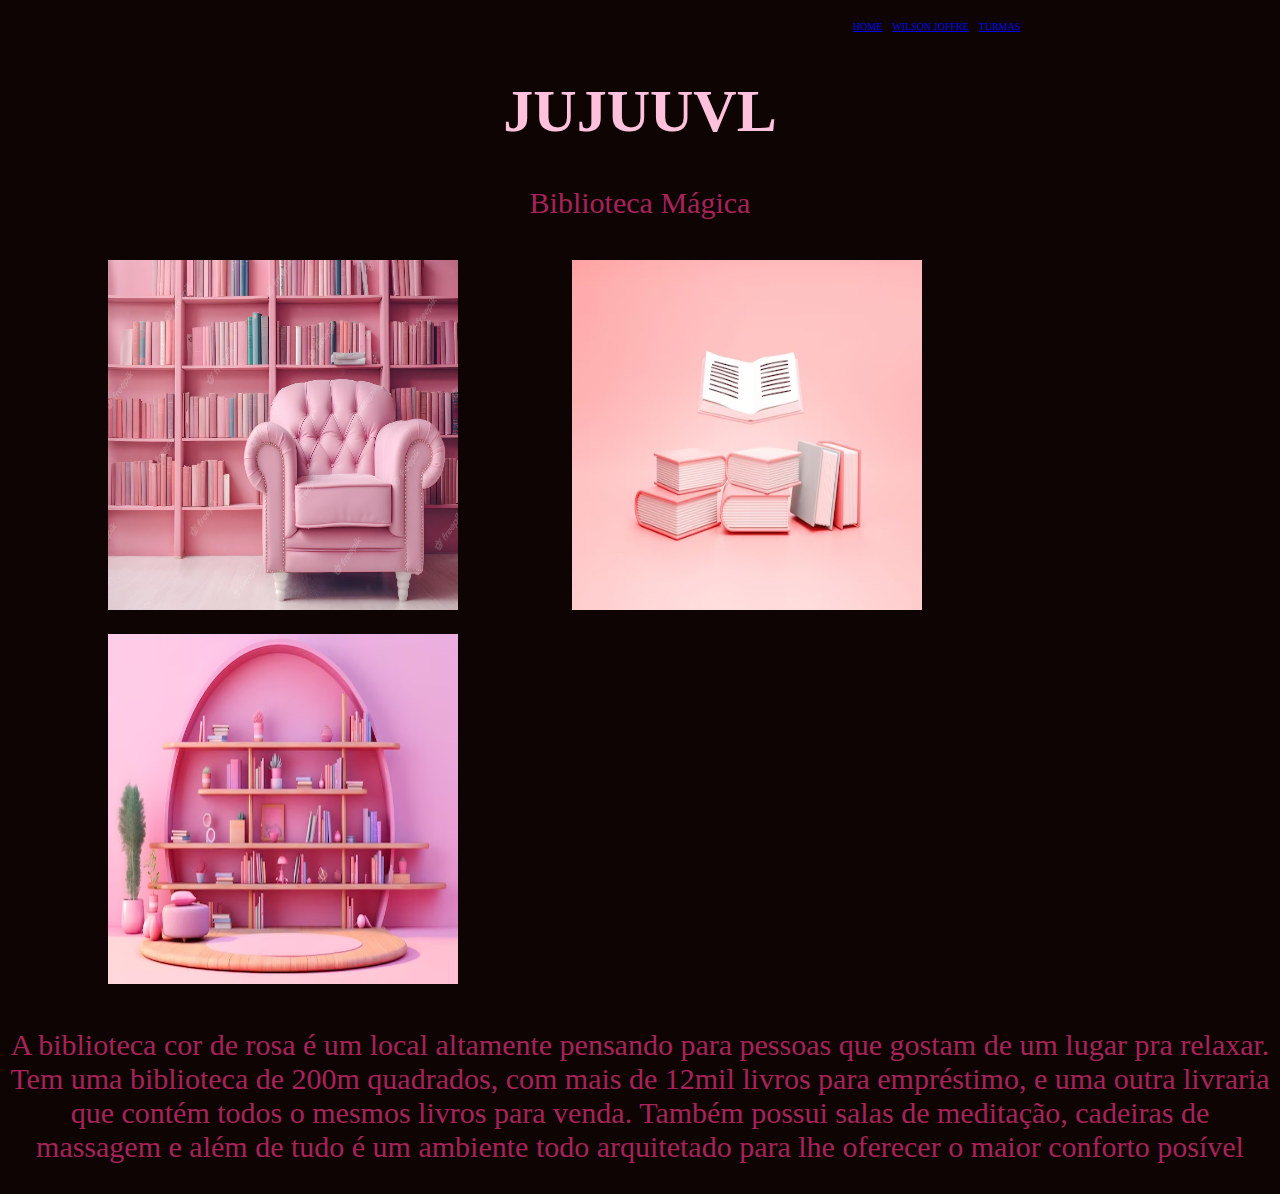
<file: index.html>
<!DOCTYPE html>
<html lang="port-br">
<head>
    <meta charset="UTF-8">
    <meta name="viewport" content="width=device-width, initial-scale=1.0">
    <title>Document</title>
    <title>Produtos - Barbearia Alura</title>
<link rel=”stylesheet” href=”reset.css”>
    <link rel="stylesheet" href="style.css">
</head>
<body>
    <header class="inicio">
        <ul class="lista_cabecalho">
            <li class="item_lista_cabecalho"><a href="index.html">home</a> </li>
            <li class="item_lista_cabecalho"><a href="livros.html">Wilson Joffre</a> </li>
            <li class="item_lista_cabecalho"><a href="compras.html">Turmas</a> </li>
        </ul>
    </header>
        
    <h1>JUJUUVL</h1>
    <p>Biblioteca Mágica</p>
    
<img src="cadeirarosa.avif" alt="">
<img src="livrosrosa.avif" alt="">
<img src="bibliotecacorderosa.avif" alt="">
<p>A biblioteca cor de rosa é um local altamente pensando para pessoas que gostam de um lugar pra relaxar. 
    Tem uma biblioteca de 200m quadrados, com mais de 12mil livros para empréstimo, e uma outra livraria que contém todos o mesmos livros para venda.
Também possui salas de meditação, cadeiras de massagem e além de tudo é um ambiente todo arquitetado para lhe oferecer o maior conforto posível</p>
</body>
</html>
</file>
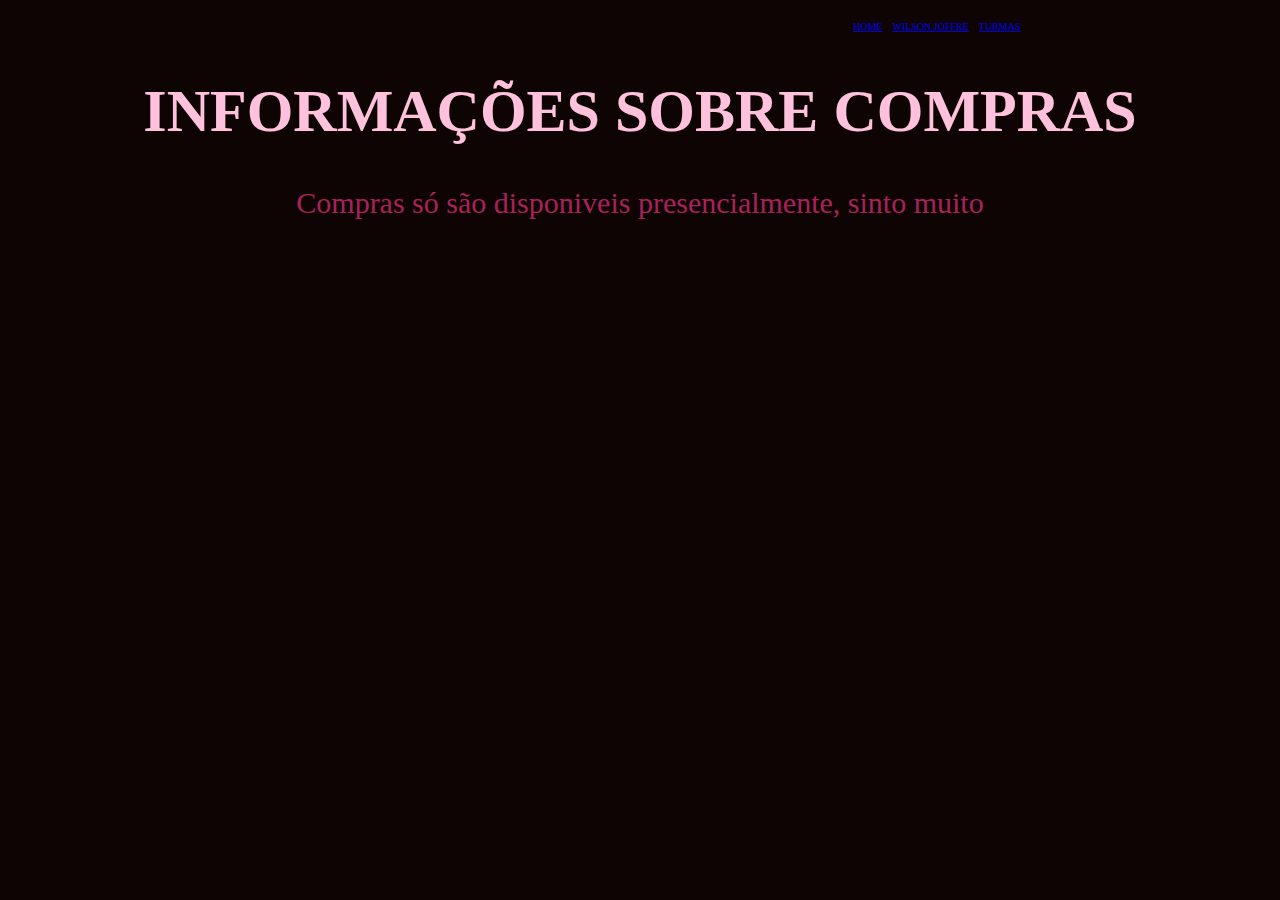
<file: compras.html>
<!DOCTYPE html>
<html lang="port-br">
<head>
    <meta charset="UTF-8">
    <meta name="viewport" content="width=device-width, initial-scale=1.0">
    <title>Document</title>
    <link rel="stylesheet" href="style.css">
</head>
<body>
    <header class="inicio">
        <ul class="lista_cabecalho">
            <li class="item_lista_cabecalho"><a href="index.html">home</a> </li>
            <li class="item_lista_cabecalho"><a href="livros.html">Wilson Joffre</a> </li>
            <li class="item_lista_cabecalho"><a href="compras.html">Turmas</a> </li>
        </ul>
    </header>
     <h1>INFORMAÇÕES SOBRE COMPRAS</h1>
     <p>Compras só são disponiveis presencialmente, sinto muito</p>
</file>
<file: style.css>
body{
    background: #0e0404
}
h1{
    font-size: 60px;
    color: rgb(255, 193, 219);
    text-align: center;
}
p{
    font-size: 30px;
    color: #a8225a;
    font-family: 'Lucida Sans', 'Lucida Sans Regular', 'Lucida Grade', 'Lucida Sans Unicode', Geneva, Verdana, saddlebrown;
    text-align: center;
}
img{
   width: 350px;
   height: 350px;
   margin: 10px;
   margin-left: 100px;
}

.cabecalho{
    background-color: rgb(141, 139, 139)
}
.lista_cabecalho{
    display: flex;
    margin-left: 800px;
}
.item_lista_cabecalho{
    color:#ff93c0;
    list-style: none;
    text-transform: uppercase;
    font-size: 10px;
    padding: 5px;
}
</file>
